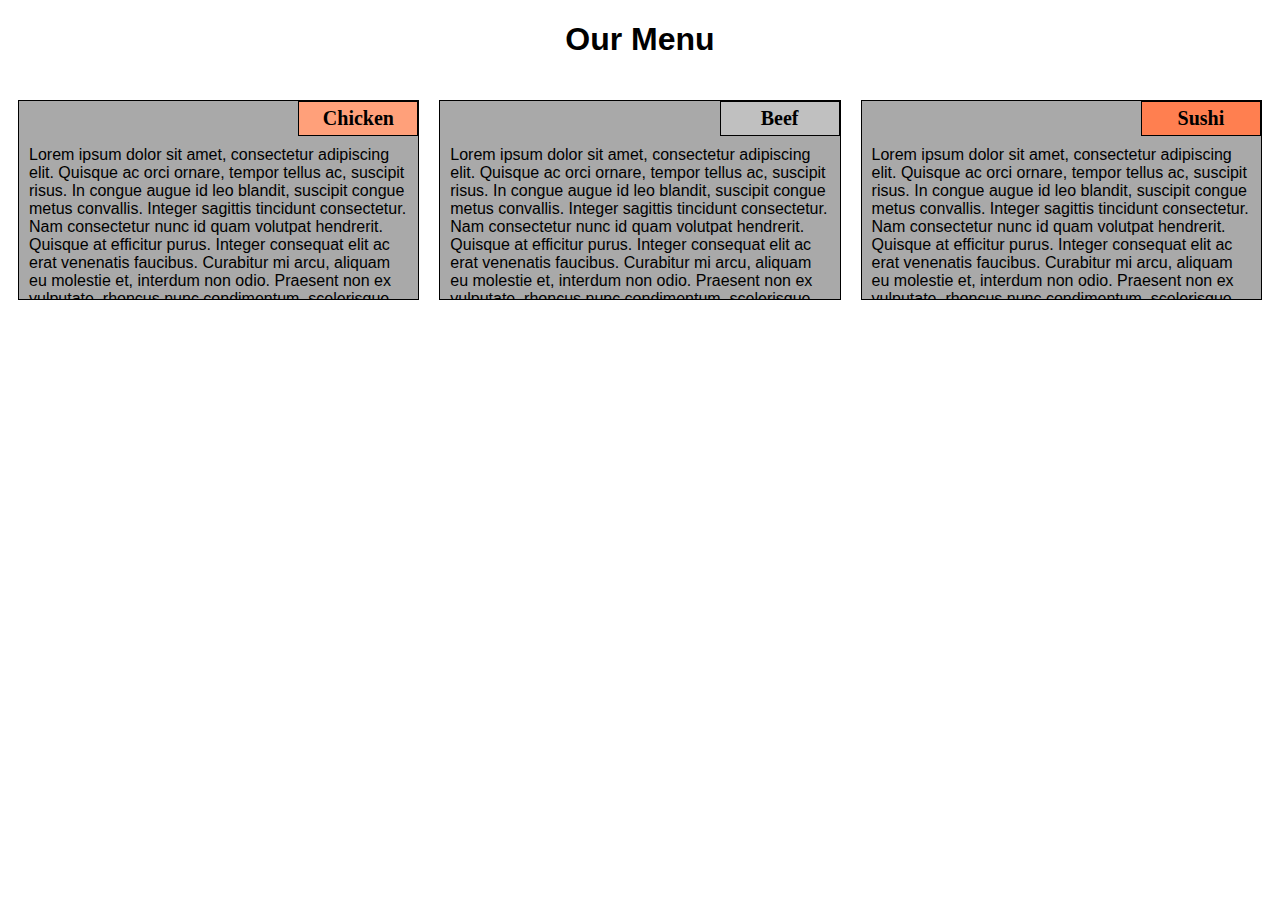
<file: module2-solution/index.html>
<!DOCTYPE html>
<html>
<head>
<meta charset="utf-8">
<meta name="viewport" content="width=device-width, initial-scale=1">
<title>Assignment Solution for Module 2</title>
 <link rel="stylesheet" href="CSS/style.css" >
</head>
<body>
<h1>Our Menu</h1>

<div class="row">
  <div class="container col-lg-4 col-md-6 col-sm-12"> 
  	<section>
    <div class = "chicken">Chicken</div>
    <p>Lorem ipsum dolor sit amet, consectetur adipiscing elit. Quisque ac orci ornare, tempor tellus ac, suscipit risus. In congue augue id leo blandit, suscipit congue metus convallis. Integer sagittis tincidunt consectetur. Nam consectetur nunc id quam volutpat hendrerit. Quisque at efficitur purus. Integer consequat elit ac erat venenatis faucibus. Curabitur mi arcu, aliquam eu molestie et, interdum non odio. Praesent non ex vulputate, rhoncus nunc condimentum, scelerisque est.Nunc id faucibus est, ac blandit tellus.</p></section></div>
 <div class="container col-lg-4 col-md-6 col-sm-12"> 
    <section>
    <div class = "beef">Beef</div>
    <p>Lorem ipsum dolor sit amet, consectetur adipiscing elit. Quisque ac orci ornare, tempor tellus ac, suscipit risus. In congue augue id leo blandit, suscipit congue metus convallis. Integer sagittis tincidunt consectetur. Nam consectetur nunc id quam volutpat hendrerit. Quisque at efficitur purus. Integer consequat elit ac erat venenatis faucibus. Curabitur mi arcu, aliquam eu molestie et, interdum non odio. Praesent non ex vulputate, rhoncus nunc condimentum, scelerisque est.Nunc id faucibus est, ac blandit tellus.</p></section></div> 
  <div class="container col-lg-4 col-md-12 col-sm-12"> 
     <section>
     <div class = "sushi">Sushi</div>
     <p>Lorem ipsum dolor sit amet, consectetur adipiscing elit. Quisque ac orci ornare, tempor tellus ac, suscipit risus. In congue augue id leo blandit, suscipit congue metus convallis. Integer sagittis tincidunt consectetur. Nam consectetur nunc id quam volutpat hendrerit. Quisque at efficitur purus. Integer consequat elit ac erat venenatis faucibus. Curabitur mi arcu, aliquam eu molestie et, interdum non odio. Praesent non ex vulputate, rhoncus nunc condimentum, scelerisque est.Nunc id faucibus est, ac blandit tellus.</p></section></div>  
</div>
</body>
</html>
</file>
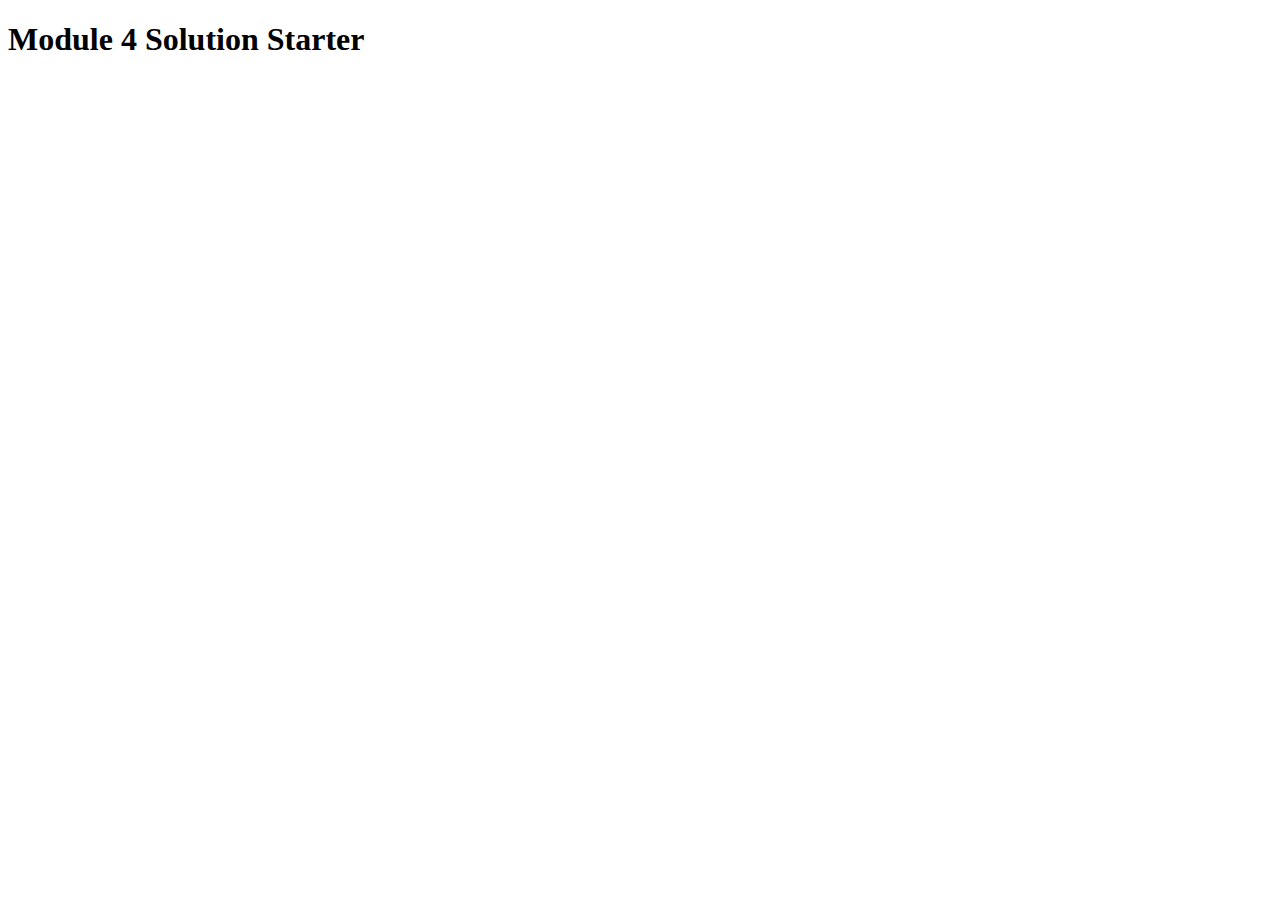
<file: module4-solution/index.html>
<!DOCTYPE html>
<html>
<head>
  <meta charset="utf-8">
  <title>Module 4 Solution Starter</title>
  <script src="SpeakHello.js"></script>
  <script src="SpeakGoodBye.js"></script>
  <script src="script.js"></script>
</head>
<body>
  <h1>Module 4 Solution Starter</h1>
</body>
</html>
</file>
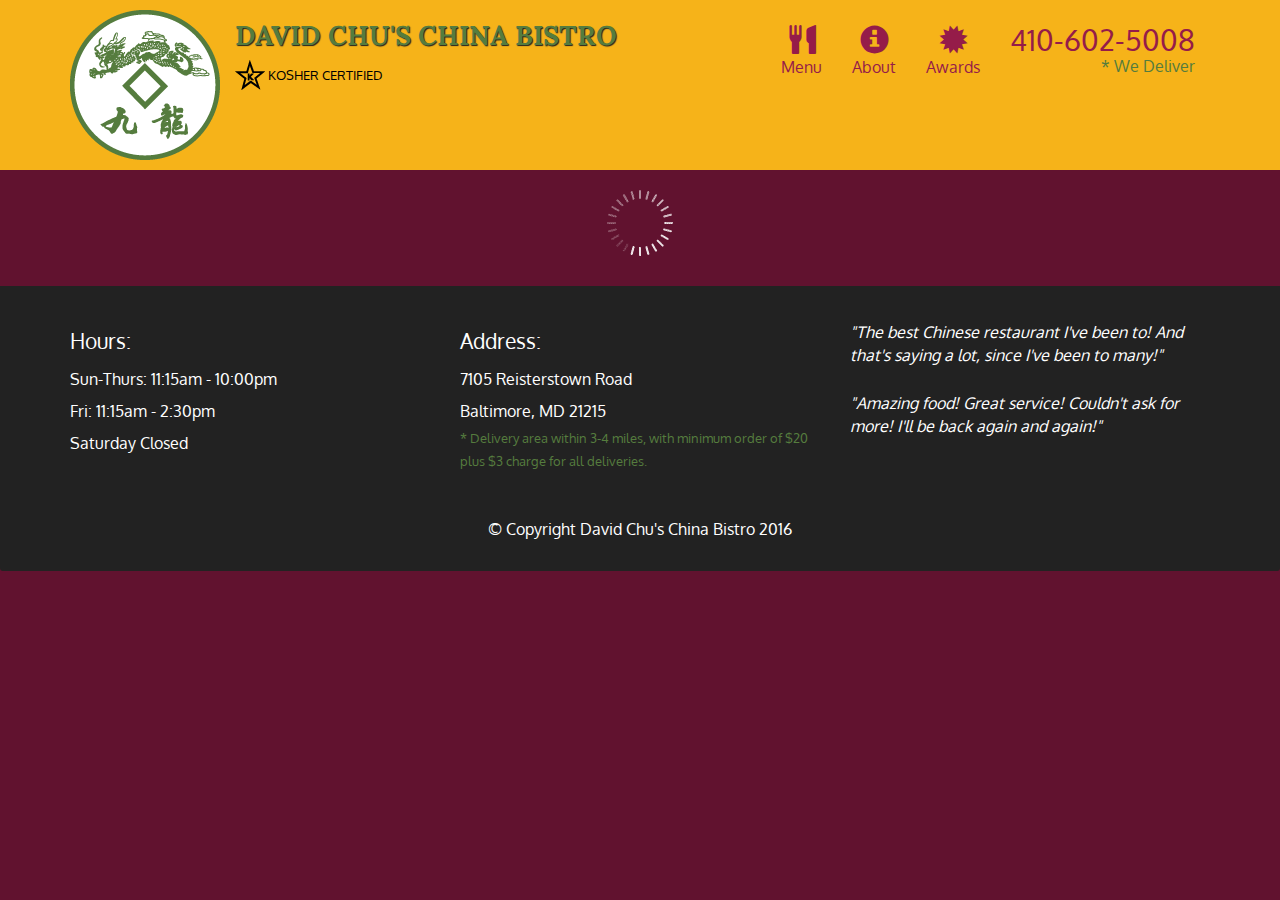
<file: module5-solution/index.html>
<!doctype html>
<html lang="en">
  <head>
    <meta charset="utf-8">
    <meta http-equiv="X-UA-Compatible" content="IE=edge">
    <meta name="viewport" content="width=device-width, initial-scale=1">
    <title>David Chu's China Bistro</title>
    <link rel="stylesheet" href="css/bootstrap.min.css">
    <link rel="stylesheet" href="css/styles.css">
    <link href='https://fonts.googleapis.com/css?family=Oxygen:400,300,700' rel='stylesheet' type='text/css'>
    <link href='https://fonts.googleapis.com/css?family=Lora' rel='stylesheet' type='text/css'>
  </head>
<body>
  <header>
    <nav id="header-nav" class="navbar navbar-default">
      <div class="container">
        <div class="navbar-header">
          <a href="index.html" class="pull-left visible-md visible-lg">
            <div id="logo-img" alt="Logo image"></div>
          </a>

          <div class="navbar-brand">
            <a href="index.html"><h1>David Chu's China Bistro</h1></a>
            <p>
              <img src="images/star-k-logo.png" alt="Kosher certification">
              <span>Kosher Certified</span>
            </p>
          </div>

          <button id="navbarToggle" type="button" class="navbar-toggle collapsed" data-toggle="collapse" data-target="#collapsable-nav" aria-expanded="false">
            <span class="sr-only">Toggle navigation</span>
            <span class="icon-bar"></span>
            <span class="icon-bar"></span>
            <span class="icon-bar"></span>
          </button>
        </div>
        
        <div id="collapsable-nav" class="collapse navbar-collapse">
           <ul id="nav-list" class="nav navbar-nav navbar-right">
            <li id="navHomeButton" class="visible-xs active">
              <a href="index.html">
                <span class="glyphicon glyphicon-home"></span> Home</a>
            </li>
            <li id="navMenuButton">
              <a href="#" onclick="$dc.loadMenuCategories();">
                <span class="glyphicon glyphicon-cutlery"></span><br class="hidden-xs"> Menu</a>
            </li>
            <li>
              <a href="#">
                <span class="glyphicon glyphicon-info-sign"></span><br class="hidden-xs"> About</a>
            </li>
            <li>
              <a href="#">
                <span class="glyphicon glyphicon-certificate"></span><br class="hidden-xs"> Awards</a>
            </li>
            <li id="phone" class="hidden-xs">
              <a href="tel:410-602-5008">
                <span>410-602-5008</span></a><div>* We Deliver</div>
            </li>
          </ul><!-- #nav-list -->
        </div><!-- .collapse .navbar-collapse -->
      </div><!-- .container -->
    </nav><!-- #header-nav -->
  </header>

  <div id="call-btn" class="visible-xs">
    <a class="btn" href="tel:410-602-5008">
    <span class="glyphicon glyphicon-earphone"></span>
    410-602-5008
    </a>
  </div>
  <div id="xs-deliver" class="text-center visible-xs">* We Deliver</div>

  <div id="main-content" class="container"></div>

  <footer class="panel-footer">
    <div class="container">
      <div class="row">
        <section id="hours" class="col-sm-4">
          <span>Hours:</span><br>
          Sun-Thurs: 11:15am - 10:00pm<br>
          Fri: 11:15am - 2:30pm<br>
          Saturday Closed
          <hr class="visible-xs">
        </section>
        <section id="address" class="col-sm-4">
          <span>Address:</span><br>
          7105 Reisterstown Road<br>
          Baltimore, MD 21215
          <p>* Delivery area within 3-4 miles, with minimum order of $20 plus $3 charge for all deliveries.</p>
          <hr class="visible-xs">
        </section>
        <section id="testimonials" class="col-sm-4">
          <p>"The best Chinese restaurant I've been to! And that's saying a lot, since I've been to many!"</p>
          <p>"Amazing food! Great service! Couldn't ask for more! I'll be back again and again!"</p>
        </section>
      </div>
      <div class="text-center">&copy; Copyright David Chu's China Bistro 2016</div>
    </div>
  </footer>

  <!-- jQuery (Bootstrap JS plugins depend on it) -->
  <script src="js/jquery-2.1.4.min.js"></script>
  <script src="js/bootstrap.min.js"></script>
  <script src="js/ajax-utils.js"></script>
  <script src="js/script.js"></script>
</body>
</html>
</file>
<file: module2-solution/CSS/style.css>
* {
  box-sizing: border-box;
   font-family: sans-serif;
}

h1 {
  margin-bottom: 15px
  font-size:175%;
  text-align: center;
}


p {
  padding: 10px;
  margin: 0;
}

.container {
  border: none;
  margin-left: auto;
  margin-right: auto;
  margin-top: 10px;
  margin-bottom: 10px;
  padding: 10px;
}

section{
  border: 1px solid black;
  background-color: darkgray;
  width: 100%;
  height: 200px;
  font-family: cursive;
  color: black;
  position: relative;
  overflow: auto;
}

.chicken{
  background-color: #FFA07A;
  border: 1px solid black;
  text-align: center;
  width: 30%;
  margin-left: 70%;
  font-family: Bree serif;
  font-weight: bold;
  font-size: 125%;
  margin-bottom: 0;
  margin-top: 0;
  padding: 5px;
}

.beef { 
  background-color:#C0C0C0;
  border: 1px solid black;
  text-align: center;
  width: 30%;
  margin-left: 70%;
  font-family: Bree serif;
  font-weight: bold;
  font-size: 125%;
  margin-bottom: 0;
  margin-top: 0;
  padding: 5px;
}

.sushi{
  background-color:#FF7F50;
  border: 1px solid black;
  text-align: center;
  width: 30%;
  margin-left: 70%;
  font-family: Bree serif;
  font-weight: bold;
  font-size: 125%;
  margin-bottom: 0;
  margin-top: 0;
  padding: 5px;
}


 .col-lg-4, .col-md-6, .col-sm-12
{
  float: left;
} 

 
.row 
{
  width: 100%;
}

/********** desktop devices**********/
@media (min-width: 992px) {
    .col-lg-4 
  {
    width: 33.33%;
  }  
}

/********** tablet devices**********/
@media (min-width: 768px) and (max-width: 991px) {
  .col-md-6 
  {
    width: 50%;
  }
  .col-md-12 
  {
    width: 100%;
  }
}

/********** mobile devices**********/
@media (max-width: 767px){
  .col-sm-12{
    width: 100%;
  }
}
</file>
<file: module5-solution/css/styles.css>
body {
  font-size: 16px;
  color: #fff;
  background-color: #61122f;
  font-family: 'Oxygen', sans-serif;
}

/** HEADER **/
#header-nav {
  background-color: #f6b319;
  border-radius: 0;
  border: 0;
}

#logo-img {
  background: url('../images/restaurant-logo_large.png') no-repeat;
  width: 150px;
  height: 150px;
  margin: 10px 15px 10px 0;
}

.navbar-brand {
  padding-top: 25px;
}
.navbar-brand h1 { /* Restaurant name */
  font-family: 'Lora', serif;
  color: #557c3e;
  font-size: 1.5em;
  text-transform: uppercase;
  font-weight: bold;
  text-shadow: 1px 1px 1px #222;
  margin-top: 0;
  margin-bottom: 0;
  line-height: .75;
}
.navbar-brand a:hover, .navbar-brand a:focus {
  text-decoration: none;
}
.navbar-brand p { /* Kosher cert */
  color: #000;
  text-transform: uppercase;
  font-size: .7em;
  margin-top: 15px;
}
.navbar-brand p span { /* Star-K */
  vertical-align: middle;
}

#nav-list {
  margin-top: 10px;
}
#nav-list a {
  color: #951C49;
  text-align: center;
}
#nav-list a:hover {
  background: #E7E7E7;
}
#nav-list a span {
  font-size: 1.8em;
}

#phone {
  margin-top: 5px;
}
#phone a { /* Phone number */
  text-align: right;
  padding-bottom: 0;
}
#phone div { /* We Deliver */
  color: #557c3e;
  text-align: right;
  padding-right: 15px;
}

.navbar-header button.navbar-toggle, .navbar-header .icon-bar {
  border: 1px solid #61122f;
}
.navbar-header button.navbar-toggle {
  clear: both;
  margin-top: -30px;
}
/* END HEADER */

/* FOOTER */
.panel-footer {
  margin-top: 30px;
  padding-top: 35px;
  padding-bottom: 30px;
  background-color: #222;
  border-top: 0;
}
.panel-footer div.row {
  margin-bottom: 35px;
}
#hours, #address {
  line-height: 2;
}
#hours > span, #address > span {
  font-size: 1.3em;
}
#address p {
  color: #557c3e;
  font-size: .8em;
  line-height: 1.8;
}
#testimonials {
  font-style: italic;
}
#testimonials p:nth-child(2) {
  margin-top: 25px;
}
/* END FOOTER */



/* HOME PAGE */
.container .jumbotron {
  box-shadow: 0 0 50px #3F0C1F;
  border: 2px solid #3F0C1F;
}

#menu-tile, #specials-tile, #map-tile {
  height: 250px;
  width: 100%;
  margin-bottom: 15px;
  position: relative;
  border: 2px solid #3F0C1F;
  overflow: hidden;
}
#menu-tile:hover, #specials-tile:hover, #map-tile:hover {
  box-shadow: 0 1px 5px 1px #cccccc;
}
#menu-tile {
  background: url('../images/menu-tile.jpg') no-repeat;
  background-position: center;
}
#specials-tile {
  background: url('../images/specials-tile.jpg') no-repeat;
  background-position: center;
}
#menu-tile span, #specials-tile span, #map-tile span {
  position: absolute;
  bottom: 0;
  right: 0;
  width: 100%;
  text-align: center;
  font-size: 1.6em;
  text-transform: uppercase;
  background-color: #000;
  color: #fff;
  opacity: .8;
}
/* END HOME PAGE */

/* MENU CATEGORIES PAGE */
.category-tile { 
  position: relative;
  border: 2px solid #3F0C1F;
  overflow: hidden;
  width: 200px;
  height: 200px;
  margin: 0 auto 15px;
}
.category-tile span {
  position: absolute;
  bottom: 0;
  right: 0;
  width: 100%;
  text-align: center;
  font-size: 1.2em;
  text-transform: uppercase;
  background-color: #000;
  color: #fff;
  opacity: .8;
}
.category-tile:hover {
  box-shadow: 0 1px 5px 1px #cccccc;
}

#menu-categories-title + div {
  margin-bottom: 50px;
}
/* END MENU CATEGORIES PAGE */

/* SINGLE CATEGORY PAGE */
.menu-item-tile {
  margin-bottom: 25px;
}
.menu-item-tile hr {
  width: 80%;
}
.menu-item-tile .menu-item-price {
  font-size: 1.1em;
  text-align: right;
  margin-top: -15px;
  margin-right: -15px;
}
.menu-item-tile .menu-item-price span {
  font-size: .6em;
}
.menu-item-photo {
  position: relative;
  border: 2px solid #3F0C1F; 
  overflow: hidden;
  padding: 0;
  margin-right: -15px;
  margin-left: auto;
  margin-bottom: 20px;
  max-width: 250px;
}
.menu-item-photo div {
  position: absolute;
  bottom: 0;
  right: 0;
  width: 80px;
  background-color: #557c3e;
  text-align: center;
}
.menu-item-description {
  padding-right: 30px;
}
h3.menu-item-title {
  margin: 0 0 10px;
}
.menu-item-details {
  font-size: .9em;
  font-style: italic;
}
/* END SINGLE CATEGORY PAGE */


/********** Large devices only **********/
@media (min-width: 1200px) {
  .container .jumbotron {
    background: url('../images/jumbotron_1200.jpg') no-repeat;
    height: 675px;
  }
}

/********** Medium devices only **********/
@media (min-width: 992px) and (max-width: 1199px) {
  /* Header */
  #logo-img {
    background: url('../images/restaurant-logo_medium.png') no-repeat;
    width: 100px;
    height: 100px;
    margin: 5px 5px 5px 0;
  }
  /* End Header */

  /* Home Page */
  .container .jumbotron {
    background: url('../images/jumbotron_992.jpg') no-repeat;
    height: 558px;
  }
  /* End Home Page */
}

/********** Small devices only **********/
@media (min-width: 768px) and (max-width: 991px) {
  /* Home Page */
  .container .jumbotron {
    background: url('../images/jumbotron_768.jpg') no-repeat;
    height: 432px;
  }
  /* End Home Page */
}

/********** Extra small devices only **********/
@media (max-width: 767px) {
  /* Header */
  .navbar-brand {
    padding-top: 10px;
    height: 80px;
  }
  .navbar-brand h1 { /* Restaurant name */
    padding-top: 10px;
    font-size: 5vw; /* 1vw = 1% of viewport width */
  }
  .navbar-brand p { /* Kosher cert */
    font-size: .6em;
    margin-top: 12px;
  }
  .navbar-brand p img { /* Star-K */
    height: 20px;
  }

  #collapsable-nav a { /* Collapsed nav menu text */
    font-size: 1.2em;
  }
  #collapsable-nav a span { /* Collapsed nav menu glyph */
    font-size: 1em;
    margin-right: 5px;
  }

  #call-btn > a {
    font-size: 1.5em;
    display: block;
    margin: 0 20px;
    padding: 10px;
    border: 2px solid #fff;
    background-color: #f6b319;
    color: #951c49;
  }
  #xs-deliver {
    margin-top: 5px;
    font-size: .7em;
    letter-spacing: .1em;
    text-transform: uppercase;
  }
  /* End Header */

  /* Footer */
  .panel-footer section {
    margin-bottom: 30px;
    text-align: center;
  }
  .panel-footer section:nth-child(3) {
    margin-bottom: 0; /* margin already exists on the whole row */
  }
  .panel-footer section hr {
    width: 50%;
  }
  /* End Footer */

  /* Home Page */
  .container .jumbotron {
    margin-top: 30px;
    padding: 0;
  }
  #menu-tile, #specials-tile {
    width: 360px;
    margin: 0 auto 15px;
  }

  .menu-item-photo {
    margin-right: auto;
  }
  .menu-item-tile .menu-item-price {
    text-align: center;
  }
  .menu-item-description {
    text-align: center;;
  }
}


/********** Super extra small devices Only :-) (e.g., iPhone 4) **********/
@media (max-width: 479px) {
  /* Header */
  .navbar-brand h1 { /* Restaurant name */
    padding-top: 5px;
    font-size: 6vw;
  }
  /* End Header */
  
  /* Home page */
  #menu-tile, #specials-tile {
    width: 280px;
    margin: 0 auto 15px;
  }

  .col-xxs-12 {
    position: relative;
    min-height: 1px;
    padding-right: 15px;
    padding-left: 15px;
    float: left;
    width: 100%;
  }
}
</file>
